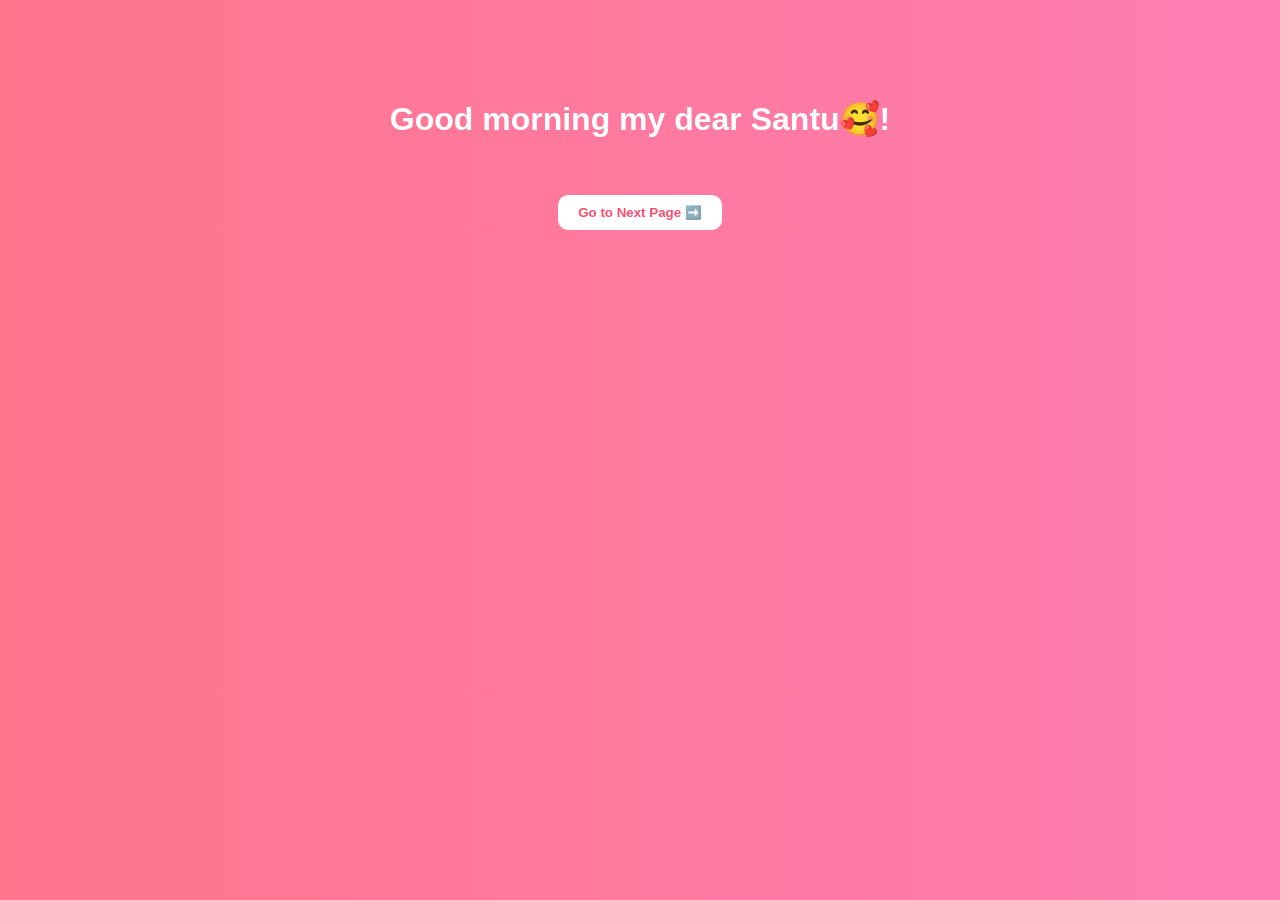
<file: index.html>
<!DOCTYPE html>
<html lang="en">
<head>
  <meta charset="UTF-8">
  <title>For You ❤️</title>
  <link rel="stylesheet" href="style.css">
</head>
<body>

<div class="container">
  <h1 id="message">Good morning my dear Santu🥰!</h1>
  
  <br><br>

  <button onclick="goToPage2()">Go to Next Page ➡️</button>
</div>

<script src="script.js"></script>
</body>
</html>
</file>
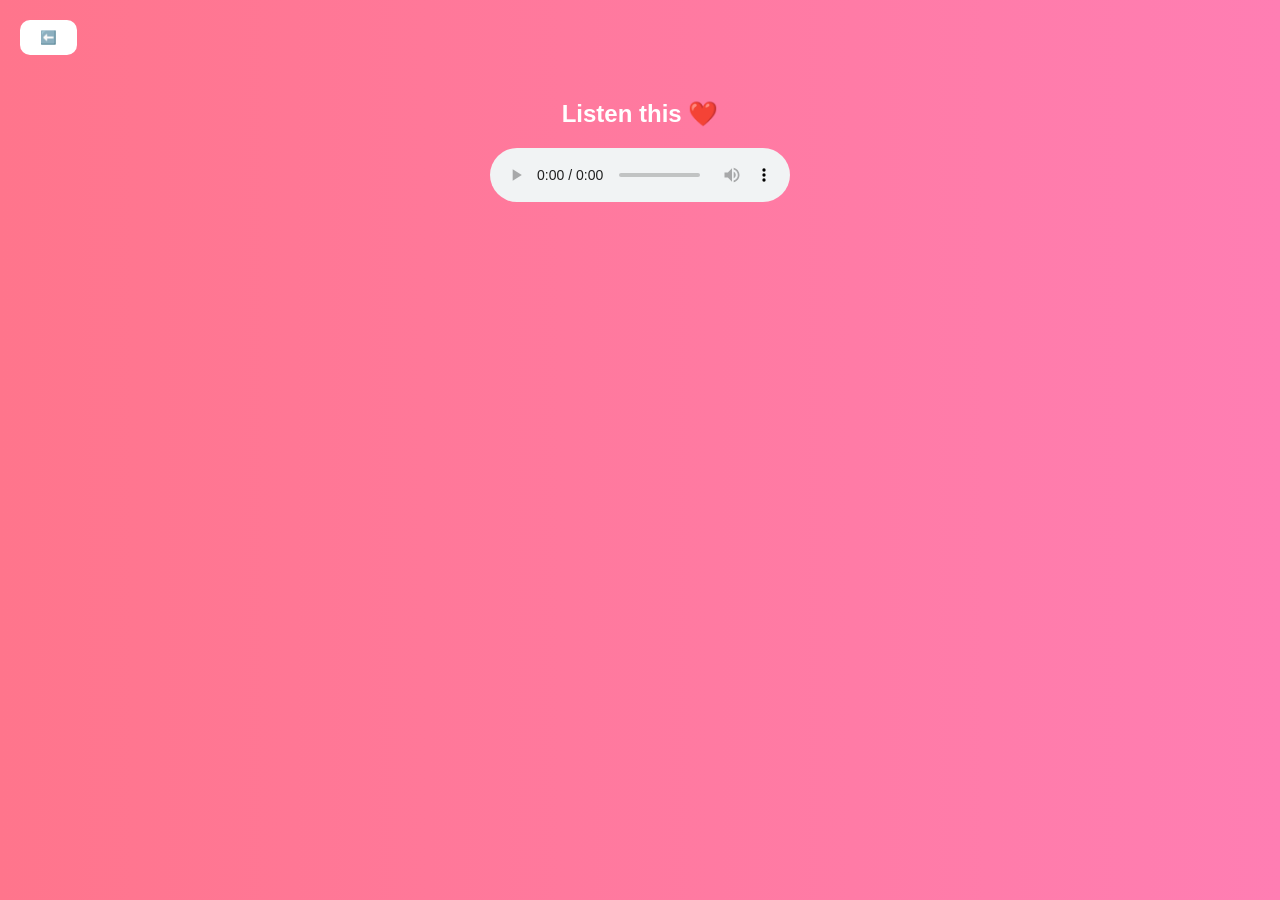
<file: page2.html>
<!DOCTYPE html>
<html lang="en">
<head>
  <meta charset="UTF-8">
  <title>Voice Note 🎧</title>
  <link rel="stylesheet" href="style.css">
</head>
<body>

<div class="top-bar">
  <button onclick="goBack()">⬅️</button>
</div>

<div class="container">
  <h2>Listen this ❤️</h2>

  <audio controls>
    <source src="voice.mp3" type="audio/mpeg">
    Your browser does not support audio.
  </audio>
</div>

<script src="script.js"></script>
</body>
</html>
</file>
<file: style.css>
body {
  font-family: Arial, sans-serif;
  background: linear-gradient(to right, #ff758c, #ff7eb3);
  text-align: center;
  color: white;
  margin: 0;
  padding: 0;
}

.container {
  margin-top: 100px;
}

button {
  padding: 10px 20px;
  border: none;
  background-color: white;
  color: #ff4d6d;
  font-weight: bold;
  border-radius: 10px;
  cursor: pointer;
}

input {
  padding: 10px;
  border-radius: 10px;
  border: none;
  margin-top: 20px;
}

.top-bar {
  position: absolute;
  top: 20px;
  left: 20px;
}
</file>
